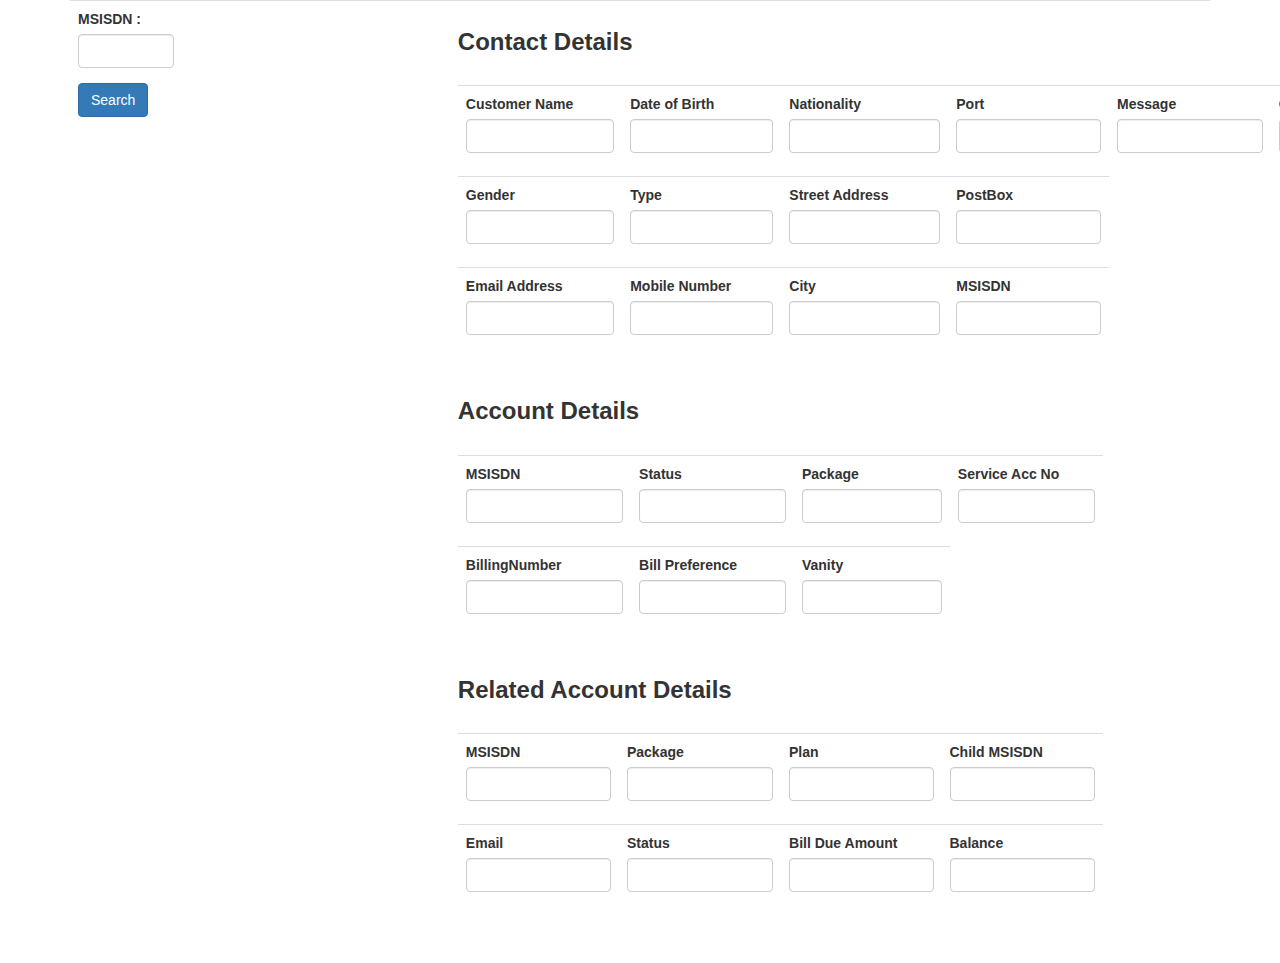
<file: micro/src/main/resources/static/home.html>
<!DOCTYPE html>
<html lang="en">
  <head>
    <meta charset="utf-8">
    <meta http-equiv="X-UA-Compatible" content="IE=edge">
    <meta name="viewport" content="width=device-width, initial-scale=1">  
   <!--  <base href="/"> -->
      
    <title>BMS PORTAL</title>
    <!-- Bootstrap -->
    
    <!-- CSS -->
	<link href="css/bootstrap.min.css" rel="stylesheet">
	
		<script type="text/javascript" src="https://code.jquery.com/jquery-3.2.1.js"></script>
	<script type="text/javascript" src="js/main.js"></script>
	<link href="css/style.css" rel="stylesheet"> <!-- custom styles -->
	
	
	<body class="container">
	<table class="table">
	<tr>
	<td>
	<div class="form-group">
	<label for="searchMsisdn">MSISDN :</label>
	 <input type="text" class="form-control" id="searchMsisdn">
	  </div> 
	  <button type="submit" class="btn btn-primary" onclick="search()">Search</button>
	  </td>
	</td>
	<td>
	<form class="col-md-12 col-md-offset-3">
      <div class="form-group">
	    <label for="title"><h3><b>Contact Details</b></h3></label>
	  </div> 
	  <table class="table">
	  <tr>
	  <td>
	  <div class="form-group">
	  	 <label for="Name">Customer Name</label>
	     <input type="text" class="form-control" id="name">
	  </div> </td>
	  <td>
	  <div class="form-group">
	  	<label for="dob">Date of Birth</label>
	  	<input type="text" class="form-control" id="dob">
	   </div></td>
	   <td>
	  <div class="form-group">
	  	<label for="nationality">Nationality</label>
	  	<input type="text" class="form-control" id="nationality">
	   </div></td>
	   <td>
	  <div class="form-group">
	  	<label for="port">Port</label>
	  	<input type="text" class="form-control" id="port">
	   </div></td>
	    <td>
	  <div class="form-group">
	  	<label for="textMessage">Message</label>
	  	<input type="text" class="form-control" id="textMessage">
	   </div></td>
	   <td>
	  <div class="form-group">
	  	<label for="occupation">Occupation</label>
	  	<input type="text" class="form-control" id="occupation">
	   </div></td>
	   </tr>
	   <tr>
	   <td>
	  <div class="form-group">
	  	<label for="gender">Gender</label>
	  	<input type="text" class="form-control" id="gender">
	   </div></td>
	   <td>
	  <div class="form-group">
	  	<label for="type">Type</label>
	  	<input type="text" class="form-control" id="type">
	   </div></td>
	   <td>
	  <div class="form-group">
	  	<label for="street">Street Address</label>
	  	<input type="text" class="form-control" id="street">
	   </div></td>
	   <td>
	  <div class="form-group">
	  	<label for="postBox">PostBox</label>
	  	<input type="text" class="form-control" id="postBox">
	   </div></td>
	   </tr>
	   <tr>
	   <td>
	  <div class="form-group">
	  	<label for="email">Email Address</label>
	  	<input type="text" class="form-control" id="email">
	   </div></td>
	   <td>
	  <div class="form-group">
	  	<label for="mobile">Mobile Number</label>
	  	<input type="text" class="form-control" id="mobile">
	   </div></td>
	   <td>
	  <div class="form-group">
	  	<label for="city">City</label>
	  	<input type="text" class="form-control" id="city">
	   </div></td>
	   <td>
	  <div class="form-group">
	  	<label for="msisdn">MSISDN</label>
	  	<input type="text" class="form-control" id="msisdn">
	   </div></td>
	   </tr>
	  </table>
	  </form>
	  <form class="col-md-8 col-md-offset-3">
      <div class="form-group">
	    <label for="title"><h3><b>Account Details</b></h3></label>
	  </div> 
	  <table class="table">
	  <tr>
	  <td>
	  <div class="form-group">
	  	 <label for="msisdn">MSISDN</label>
	     <input type="text" class="form-control" id="msisdnAccount">
	  </div> </td>
	  <td>
	  <div class="form-group">
	  	 <label for="status">Status</label>
	     <input type="text" class="form-control" id="statusAccount">
	  </div> </td>
	  <td>
	  <div class="form-group">
	  	 <label for="package">Package</label>
	     <input type="text" class="form-control" id="package">
	  </div> </td>
	  <td>
	  <div class="form-group">
	  	 <label for="serviceNo">Service Acc No</label>
	     <input type="text" class="form-control" id="serviceNo">
	  </div> </td>
	  </tr>
	  <tr>
	  <td>
	  <div class="form-group">
	  	 <label for="billingNumber">BillingNumber</label>
	     <input type="text" class="form-control" id="billingNumber">
	  </div> </td>
	  <td>
	  <div class="form-group">
	  	 <label for="billPreference">Bill Preference</label>
	     <input type="text" class="form-control" id="billPreference">
	  </div> </td>
	  <td>
	  <div class="form-group">
	  	 <label for="vanity">Vanity</label>
	     <input type="text" class="form-control" id="vanity">
	  </div> </td>
	  </tr>
	  </table>
	  </form>
	  <form class="col-md-8 col-md-offset-3">
      <div class="form-group">
	    <label for="title"><h3><b>Related Account Details</b></h3></label>
	  </div> 
	  <table class="table">
	  <tr>
	  <td>
	  <div class="form-group">
	  	 <label for="msisdn">MSISDN</label>
	     <input type="text" class="form-control" id="msisdnRelated">
	  </div> </td>
	  <td>
	  <div class="form-group">
	  	 <label for="package">Package</label>
	     <input type="text" class="form-control" id="packageRelated">
	  </div> </td>
	  <td>
	  <div class="form-group">
	  	 <label for="plan">Plan</label>
	     <input type="text" class="form-control" id="planRelated">
	  </div> </td>
	  <td>
	  <div class="form-group">
	  	 <label for="msisdn">Child MSISDN</label>
	     <input type="text" class="form-control" id="childMmsisdnRelated">
	  </div> </td>
	  </tr>
	  <tr>
	  <td>
	  <div class="form-group">
	  	 <label for="email">Email</label>
	     <input type="text" class="form-control" id="emailRelated">
	  </div> </td>
	  <td>
	  <div class="form-group">
	  	 <label for="status">Status</label>
	     <input type="text" class="form-control" id="statusRelated">
	  </div> </td>
	  <td>
	  <div class="form-group">
	  	 <label for="dueAmount">Bill Due Amount</label>
	     <input type="text" class="form-control" id="dueAmount">
	  </div> </td>
	  <td>
	  <div class="form-group">
	  	 <label for="balance">Balance</label>
	     <input type="text" class="form-control" id="balanceRelated">
	  </div> </td>
	  </tr>
	  </table>
	  </form>
	  </td>
	</tr>
	</table>		
</body>
</html>
</file>
<file: micro/src/main/resources/static/css/style.css>
@CHARSET "ISO-8859-1";

.login-form{
	margin-top: 120px;
}
.my-table
{
	margin-top: 40px;
}
</file>
